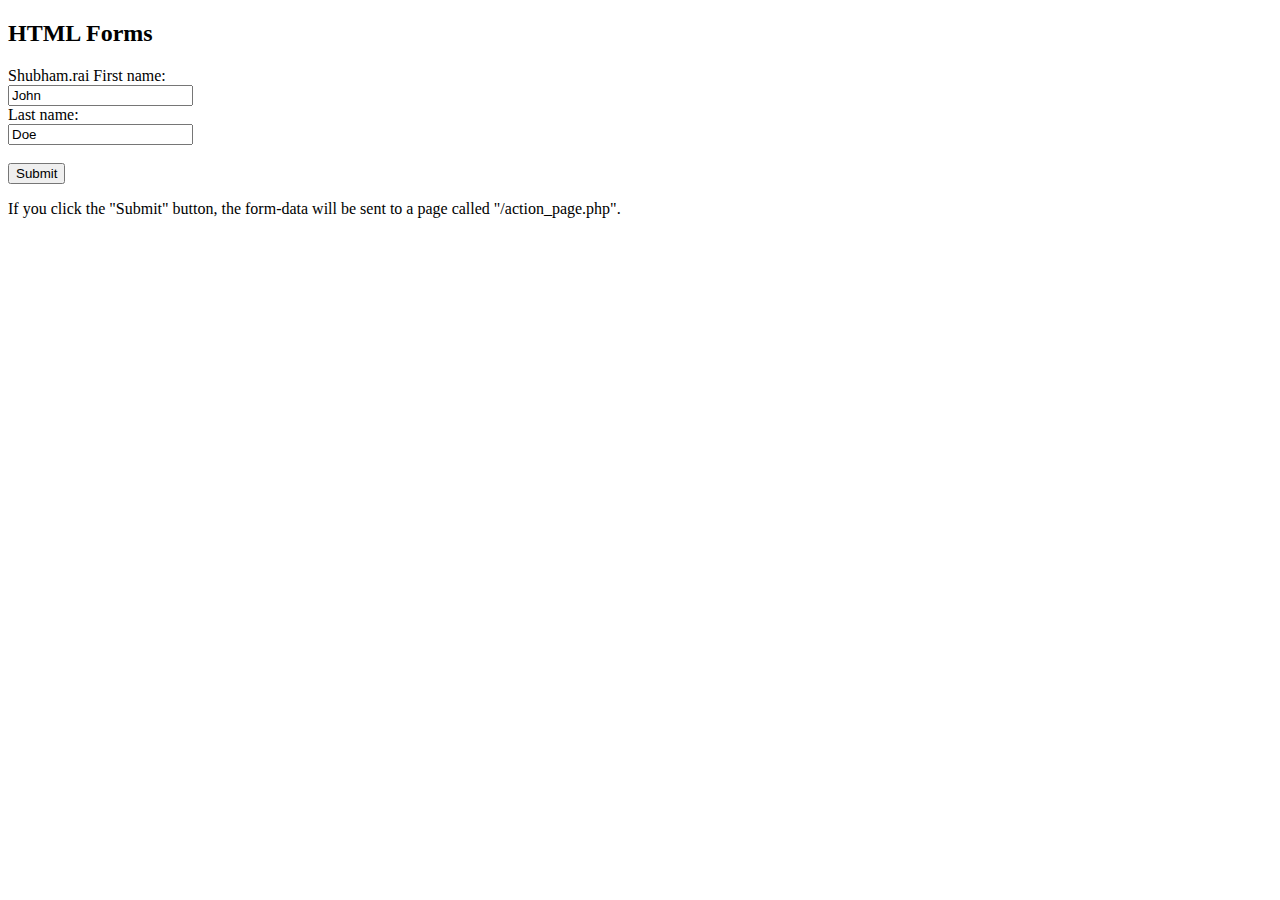
<file: index.html>
<!DOCTYPE html>
<html>
<body>

<h2>HTML Forms</h2>

<form action="/action_page.php">
  Shubham.rai
  <label for="fname">First name:</label><br>
  <input type="text" id="fname" name="fname" value="John"><br>
  <label for="lname">Last name:</label><br>
  <input type="text" id="lname" name="lname" value="Doe"><br><br>
  <input type="submit" value="Submit">
</form> 

<p>If you click the "Submit" button, the form-data will be sent to a page called "/action_page.php".</p>

</body>
</html>
</file>
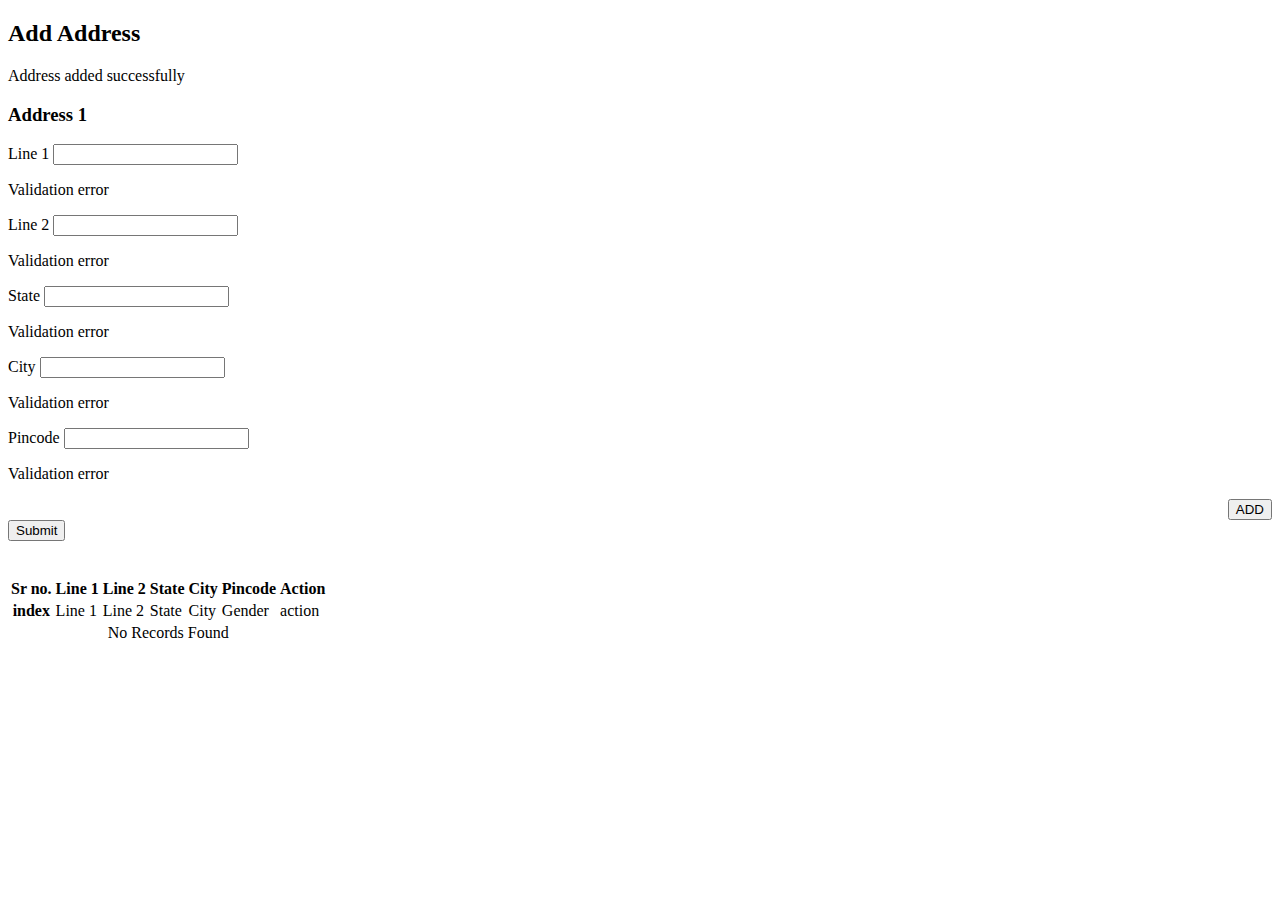
<file: UserManagement-main/target/classes/templates/address.html>
<!DOCTYPE html>
<!--  main-fragment (title, otherStaticResources, header, nav, mainContent, footer)  -->
<html xmlns:th="http://www.thymeleaf.org"
	th:replace="~{layouts/main-layout :: main-fragment(  
                                                ~{::title},
                                                ~{:: #address-static-resources},
                                                ~{:: #address-main-content}  
                                               )}">

<head>
<title>Add address</title>
<th:block id="address-static-resources">
</th:block>
</head>
<body>

	<div id="address-main-content" class="container">
		<form id="addressForm" th:action="@{/users/address/}" 
			method="post">
			<div class="container">
				<div class="card">
					<div class="card-header">
						<h2>Add Address</h2>
						<div th:if="${success}">
							<div class="alert alert-info">Address added successfully</div>
						</div>

					</div>
					<div class="card-body">
					<div id="mainAddressDiv">
					<div id="address1">
					<div>
					<h3 id="header1">Address 1</h3>
					
					</div>
						<div class="row">
							<div class="col-md-6 ">
								<div class="mb-3">
									<label class="form-label">Line 1</label> <input type="text"
										class="form-control" id="line11" name="line11"
										>
									<p class="error-message"
										th:text="${error}">Validation error</p>
								</div>
							</div>
							<div class="col-md-6 ">
								<div class="mb-3">
									<label class="form-label">Line 2</label> <input type="text"
										class="form-control" id="line21" name="line21"
										>
									<p class="error-message"
										th:text="${error}">Validation error</p>
								</div>

							</div>
						</div>
						<div class="row">
							<div class="col-md-4 ">
								<div class="mb-3">
									<label class="form-label">State</label> <input type="text"
										class="form-control" id="state1" name="state1"
										>
									<p class="error-message"
										th:text="${error}">Validation error</p>
								</div>
							</div>
							<div class="col-md-4 ">
								<div class="mb-3">
									<label class="form-label">City</label> <input type="text"
										class="form-control" id="city1" name="city1" >
									<p class="error-message"
									    th:text="${error}">Validation
										error</p>
								</div>
							</div>
							<div class="col-md-4 ">
								<div class="mb-3">
									<label class="form-label">Pincode</label> <input type="text"
										class="form-control" id="pincode1" name="pincode1"
										>
									<p class="error-message"
										th:text="${error}">Validation error</p>
								</div>
							</div>
						</div>
						<div id="addButtonDiv1" style="display: flex;justify-content: flex-end;">
							<button type="button" id="addButton1" class="btn btn-success" onclick="addAddress(1)">ADD</button>
						</div>
					</div>
					</div>
					</div>
					<div class="card-footer">
						<div class="text-center">
							<button type="submit" onclick="saveAddress()" class="btn btn-primary">Submit</button>
						</div>
					</div>
				</div>
			</div>
			<input type="hidden" id="count" name="count" value="1">
		</form>

<br>
<br>
		<table class="table">
			<thead class="thead-dark">
				<tr>
					<th scope="col">Sr no.</th>
					<th scope="col">Line 1</th>
					<th scope="col">Line 2</th>
					<th scope="col">State</th>
					<th scope="col">City</th>
					<th scope="col">Pincode</th>
					<th scope="col">Action</th>
				</tr>
			</thead>
			<tbody>

				<tr th:each="address, state : ${addressList}">
					<th scope="row" th:utext="${state.count}">index</th>
					<td th:utext="${address.line1}">Line 1</td>
					<td th:utext="${address.line2}">Line 2</td>
					<td th:utext="${address.state}">State</td>
					<td th:utext="${address.city}">City</td>
					<td th:utext="${address.pincode}">Gender</td>
					<td th:utext="${address.action}">action</td>
				</tr>
				<tr th:if="${addressList.size()==0}">
				<td colspan="7" style="text-align: center">No Records Found</td>
				</tr>
			</tbody>
		</table>
		
		<form th:action="@{/users/address/updateAddress}" id="editForm" method="post">
		<input type="hidden" id="editAddressId" name="editAddressId">
		</form>
		<form th:action="@{/users/address/deleteAddress}" id="deleteForm" method="post">
		<input type="hidden" id="deleteAddressId" name="deleteAddressId">
		</form>
		
		
		<script th:inline="javascript">
		$( document ).ready(function() {
		    alert([[${msg}]])
		});
		
		function deleteAddress(id){
			if (confirm("Are you sure you want to delete!") == true) {
				$("#deleteAddressId").val(id);
				$("#deleteForm").submit();
			}
		}
		
		function editAddress(id){
			$("#editAddressId").val(id);
			$("#editForm").submit();
		}
		
		
		function addAddress(count){
			var index=count+1;
			
			$("#addButton"+count).remove();
			if(count>1){
				$("#removeButton"+count).remove();
			}
			
			$("#mainAddressDiv").append('<div id="address'+index+'"> '+
			'<div> '+
			'<h3 id="header'+index+'">Address '+index+'</h3> '+
			'</div> '+
				'<div class="row"> '+
				'	<div class="col-md-6 "> '+
					'	<div class="mb-3"> '+
							'<label class="form-label">Line 1</label> <input type="text" '+
							'	class="form-control" id="line1'+index+'" name="line1'+index+'" '+
							'	> '+
						'</div> '+
					'</div> '+
					'<div class="col-md-6 "> '+
						'<div class="mb-3"> '+
							'<label class="form-label">Line 2</label> <input type="text" '+
							'	class="form-control" id="line2'+index+'" name="line2'+index+'" '+
						'		> '+
						'</div> '+
					'</div> '+
				'</div> '+
				'<div class="row"> '+
				'	<div class="col-md-4 "> '+
						'<div class="mb-3"> '+
							'<label class="form-label">State</label> <input type="text" '+
								' class="form-control" id="state'+index+'" name="state'+index+'" '+
								'> '+
						'</div> '+
					'</div> '+
					'<div class="col-md-4 "> '+
						'<div class="mb-3"> '+
							'<label class="form-label">City</label> <input type="text" '+
							'	class="form-control" id="city'+index+'" name="city'+index+'" > '+
						'</div> '+
					'</div> '+
					'<div class="col-md-4 "> '+
						'<div class="mb-3"> '+
							'<label class="form-label">Pincode</label> <input type="text" '+
							'	class="form-control" id="pincode'+index+'" name="pincode'+index+'" '+
							'	> '+
						'</div> '+
					'</div> '+
				'</div> '+
			'	<div id="addButtonDiv'+index+'" style="display: flex;justify-content: flex-end;"> '+
				'	<button type="button" id="addButton'+index+'" class="btn btn-success" onclick="addAddress('+index+')">ADD</button> '+
				'	<button type="button" id="removeButton'+index+'" class="btn btn-danger" onclick="removeAddress('+index+')">remove</button> '+
				'</div>'+
			'</div> ');
			
			$("#count").val(index);
			
		}
		
		 
		function removeAddress(count){
			var pre=count-1;
			$("#addButtonDiv"+pre).append(
			'	<button type="button" id="addButton'+pre+'" class="btn btn-success" onclick="addAddress('+pre+')">ADD</button> ');
			if(pre>1){
			$("#addButtonDiv"+pre).append('	<button type="button" id="removeButton'+pre+'" class="btn btn-danger" onclick="removeAddress('+pre+')">remove</button> ');
			}
			$("#address"+count).remove();
			$("#count").val(pre);
		}
		
		
		function saveAddress(){
			var data = $("#addressForm").serialize();
			var count=$("#count").val();
			for(var i=1;i<=count;i++){
				if($("#line1"+i).val()==""){
					alert("please Enter Line 1");
					$("#line1"+i).focus();
					return false;
				}
				if($("#line2"+i).val()==""){
					alert("please Enter Line 2");
					$("#line2"+i).focus();
					return false;
				}
				if($("#state"+i).val()==""){
					alert("please Enter State ");
					$("#state"+i).focus();
					return false;
				}
				if($("#city"+i).val()==""){
					alert("please Enter City ");
					$("#city"+i).focus();
					return false;
				}
				if($("#pincode"+i).val()==""){
					alert("please Enter Pincode");
					$("#pincode"+i).focus();
					return false;
				}
			}
			
			
		}
		
		
		</script>
	</div>
	
	
</body>
</html>
</file>
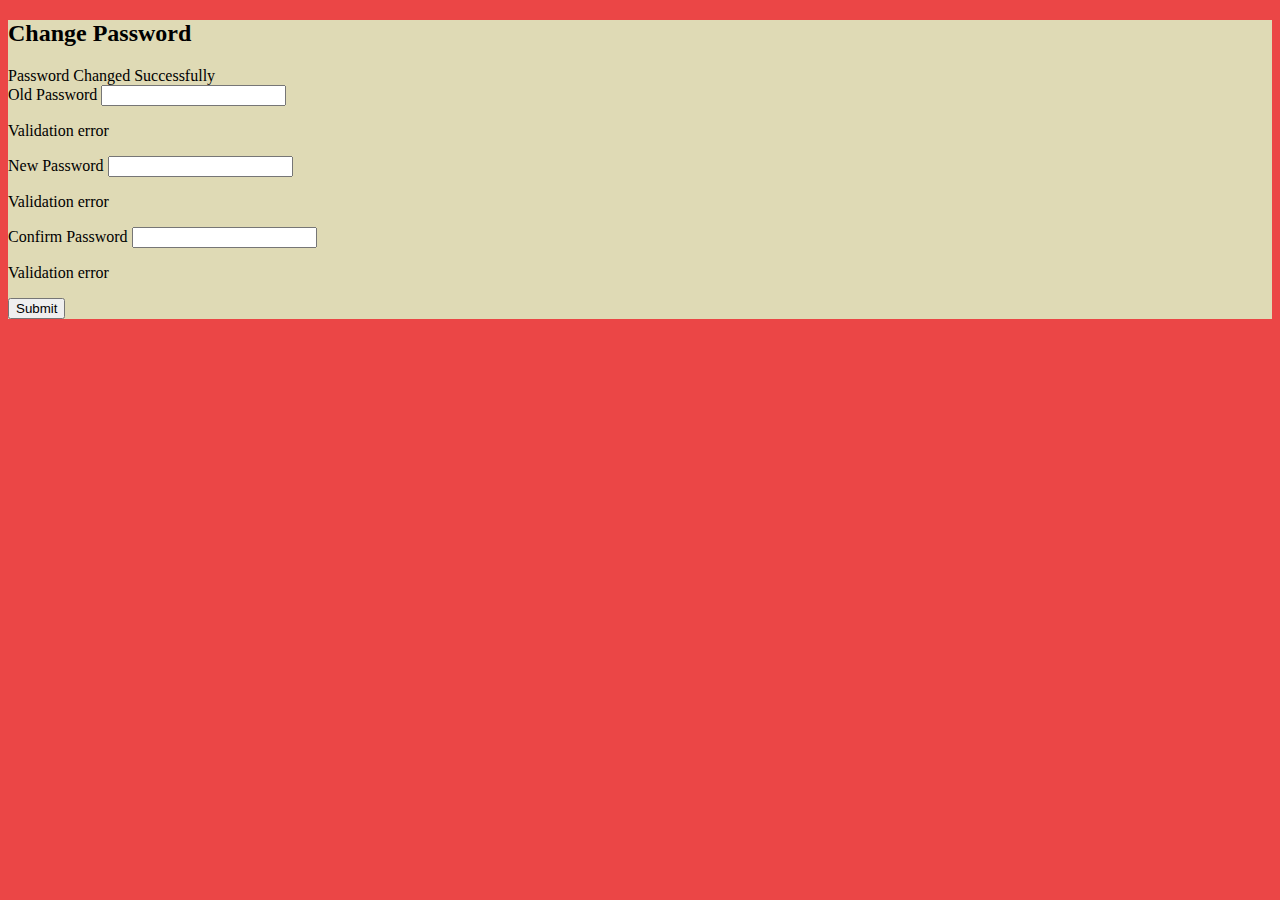
<file: UserManagement-main/target/classes/templates/changePassword.html>
<!DOCTYPE html>
<!--  main-fragment (title, otherStaticResources, header, nav, mainContent, footer)  -->
<html xmlns:th="http://www.thymeleaf.org"
	th:replace="~{layouts/main-layout :: main-fragment(  
                                                ~{::title},
                                                ~{:: #static-resources},
                                                ~{:: #main-content}  
                                               )}">

<head>
<title>Change Password</title>
<th:block id="static-resources">
</th:block>
</head>
<body style="background-color: #eb4646">

	<div id="main-content" class="container" style="background-color: #e1a828">
		<form th:action="@{/users/changePassword}"  method="post">
			<div class="container">
				<div class="row">
					<div class="col-md-6 offset-md-3">
						<div class="card" style="background-color: #dfdab5">
							<div class="card-header">
								<h2>Change Password</h2>
								<div th:if="${success}">
									<div class="alert alert-info">Password Changed Successfully</div>
								</div>

							</div>
							<div class="card-body">
							<div class="mb-3">
								<label class="form-label">Old Password</label> <input
									type="password" class="form-control" id="oldPassword" 
									name="oldPassword" >
								<p class="error-message"  th:text="${oldpasserror}">Validation
								error</p>
							</div>
							
								<div class="mb-3">
								<label class="form-label">New Password</label> <input
									type="password" class="form-control" id="newPassword"
									name="newPassword" >
								<p class="error-message"
									th:text="${newpasserror}">Validation error</p>
							</div>
							<div class="mb-3">
								<label class="form-label">Confirm Password</label> <input
									type="password" class="form-control" id="confirmPassword"
									name="confirmPassword" >
								<p class="error-message"
									th:text="${cnfpasserror}">Validation error</p>
							</div>
									</div>
							<div class="card-footer">
								<div class="text-center">
									<button type="submit"  class="btn btn-primary">Submit</button>
								</div>
							</div>
						</div>
					</div>
				</div>


			</div>

		</form>
	</div>


</body>
</html>
</file>
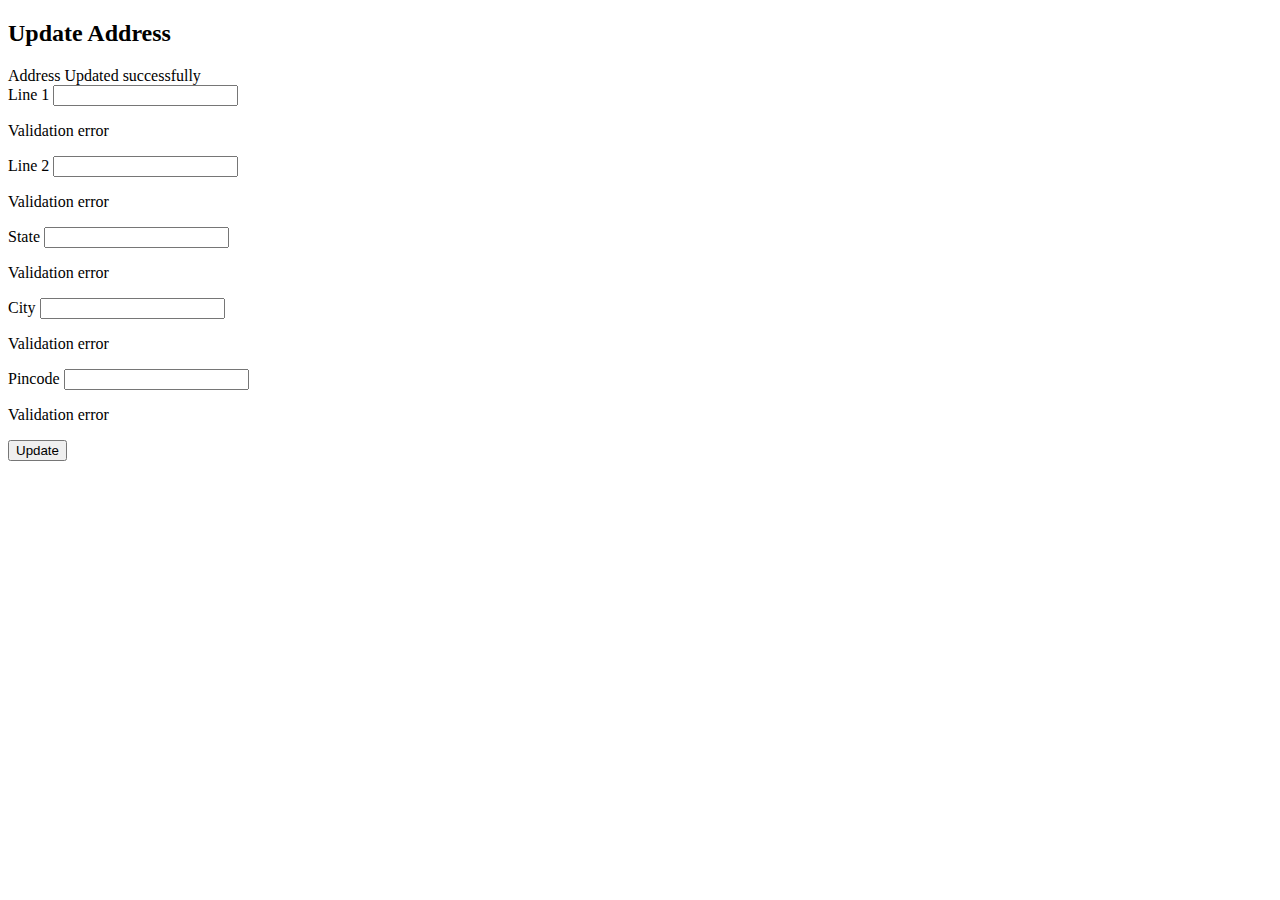
<file: UserManagement-main/target/classes/templates/editAddress.html>
<!DOCTYPE html>
<!--  main-fragment (title, otherStaticResources, header, nav, mainContent, footer)  -->
<html xmlns:th="http://www.thymeleaf.org"
	th:replace="~{layouts/main-layout :: main-fragment(  
                                                ~{::title},
                                                ~{:: #address-static-resources},
                                                ~{:: #address-main-content}  
                                               )}">

<head>
<title>Update address</title>
<th:block id="address-static-resources">
</th:block>
</head>
<body>

	<div id="address-main-content" class="container">
		<form th:action="@{/users/address/updateAddressAction}" th:object="${address}"
			method="post">
			<div class="container">
				<div class="card">
					<div class="card-header">
						<h2>Update Address</h2>
						<div th:if="${success}">
							<div class="alert alert-info">Address Updated successfully</div>
						</div>

					</div>
					<div class="card-body">


						<div class="row">
							<div class="col-md-6 ">
								<div class="mb-3">
									<label class="form-label">Line 1</label> <input type="text"
										class="form-control" id="line1" name="line1"
										th:field="*{line1}">
										<input type="hidden"
										class="form-control" id="id" name="id"
										th:field="*{id}">
									<p class="error-message"
										th:each="error : ${#fields.errors('line1')}"
										th:text="${error}">Validation error</p>
								</div>
							</div>
							<div class="col-md-6 ">
								<div class="mb-3">
									<label class="form-label">Line 2</label> <input type="text"
										class="form-control" id="line2" name="line2"
										th:field="*{line2}">
									<p class="error-message"
										th:each="error : ${#fields.errors('line2')}"
										th:text="${error}">Validation error</p>
								</div>

							</div>
						</div>
						<div class="row">
							<div class="col-md-4 ">
								<div class="mb-3">
									<label class="form-label">State</label> <input type="text"
										class="form-control" id="state" name="state"
										th:field="*{state}">
									<p class="error-message"
										th:each="error : ${#fields.errors('state')}"
										th:text="${error}">Validation error</p>
								</div>
							</div>
							<div class="col-md-4 ">
								<div class="mb-3">
									<label class="form-label">City</label> <input type="text"
										class="form-control" id="city" name="city" th:field="*{city}">
									<p class="error-message"
										th:each="error : ${#fields.errors('city')}" th:text="${error}">Validation
										error</p>
								</div>
							</div>
							<div class="col-md-4 ">
								<div class="mb-3">
									<label class="form-label">Pincode</label> <input type="text"
										class="form-control" id="pincode" name="pincode"
										th:field="*{pincode}">
									<p class="error-message"
										th:each="error : ${#fields.errors('pincode')}"
										th:text="${error}">Validation error</p>
								</div>
							</div>
						</div>

					</div>
					<div class="card-footer">
						<div class="text-center">
							<button type="submit" al class="btn btn-primary">Update</button>
						</div>
					</div>
				</div>
			</div>

		</form>
	</div>
	
	
</body>
</html>
</file>
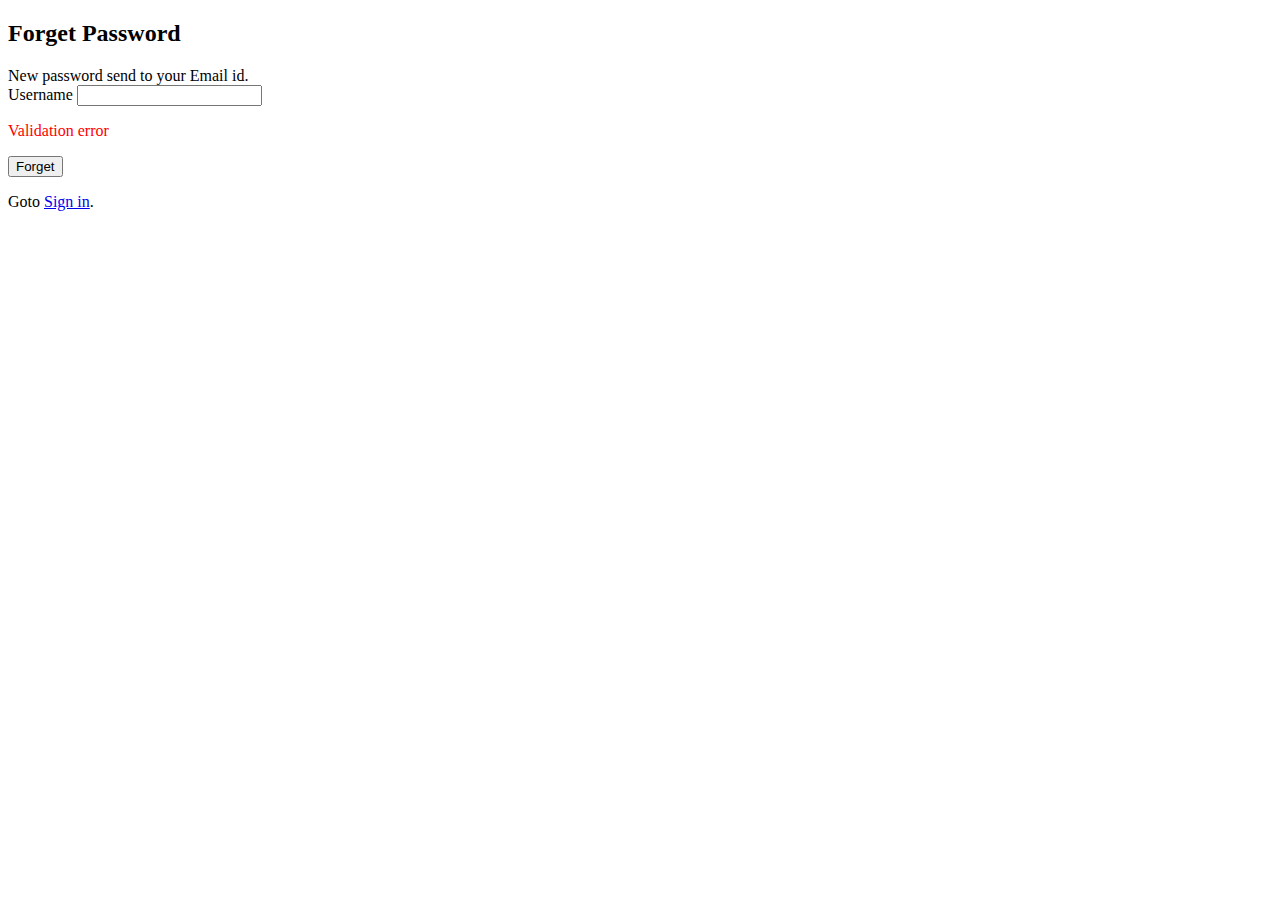
<file: UserManagement-main/target/classes/templates/forgetPassword.html>
<!DOCTYPE html>
<html xmlns:th="http://www.thymeleaf.org">
<head>
<meta name="viewport" content="width=device-width, initial-scale=1">
<link
	href="https://cdn.jsdelivr.net/npm/bootstrap@5.0.2/dist/css/bootstrap.min.css"
	rel="stylesheet"
	integrity="sha384-EVSTQN3/azprG1Anm3QDgpJLIm9Nao0Yz1ztcQTwFspd3yD65VohhpuuCOmLASjC"
	crossorigin="anonymous">
<style type="text/css">
.form-check {
	margin-left: 5px;
}

.error-message {
	color: red;
}
</style>
</head>
<body>



	<script
		src="https://cdn.jsdelivr.net/npm/bootstrap@5.0.2/dist/js/bootstrap.bundle.min.js"
		integrity="sha384-MrcW6ZMFYlzcLA8Nl+NtUVF0sA7MsXsP1UyJoMp4YLEuNSfAP+JcXn/tWtIaxVXM"
		crossorigin="anonymous"></script>

	<form th:action="@{/forgetPassword}"  method="post">
		<div class="container">
			<div class="row">
				<div class="col-md-6 offset-md-3">
					<div class="card">
						<div class="card-header">
							<h2>Forget Password</h2>
							<div th:if="${success}">
								<div class="alert alert-info">New password send to your Email id.</div>
							</div>

						</div>
						<div class="card-body">
							<div class="mb-3">
								<label class="form-label">Username</label> <input type="text"
									class="form-control" id="username" name="username"
									>
								<p class="error-message" th:if="${error}"
									th:text="${error}">Validation error</p>
							</div>
							
						</div>
						<div class="card-footer">
							<div class="text-center">
								<button type="submit"  class="btn btn-primary">Forget</button>
								<p></p>
								<p>
									Goto <a href="/signin">Sign in</a>.
								</p>
							</div>
						</div>
					</div>
				</div>
			</div>


		</div>

	</form>

</body>
</html>
</file>
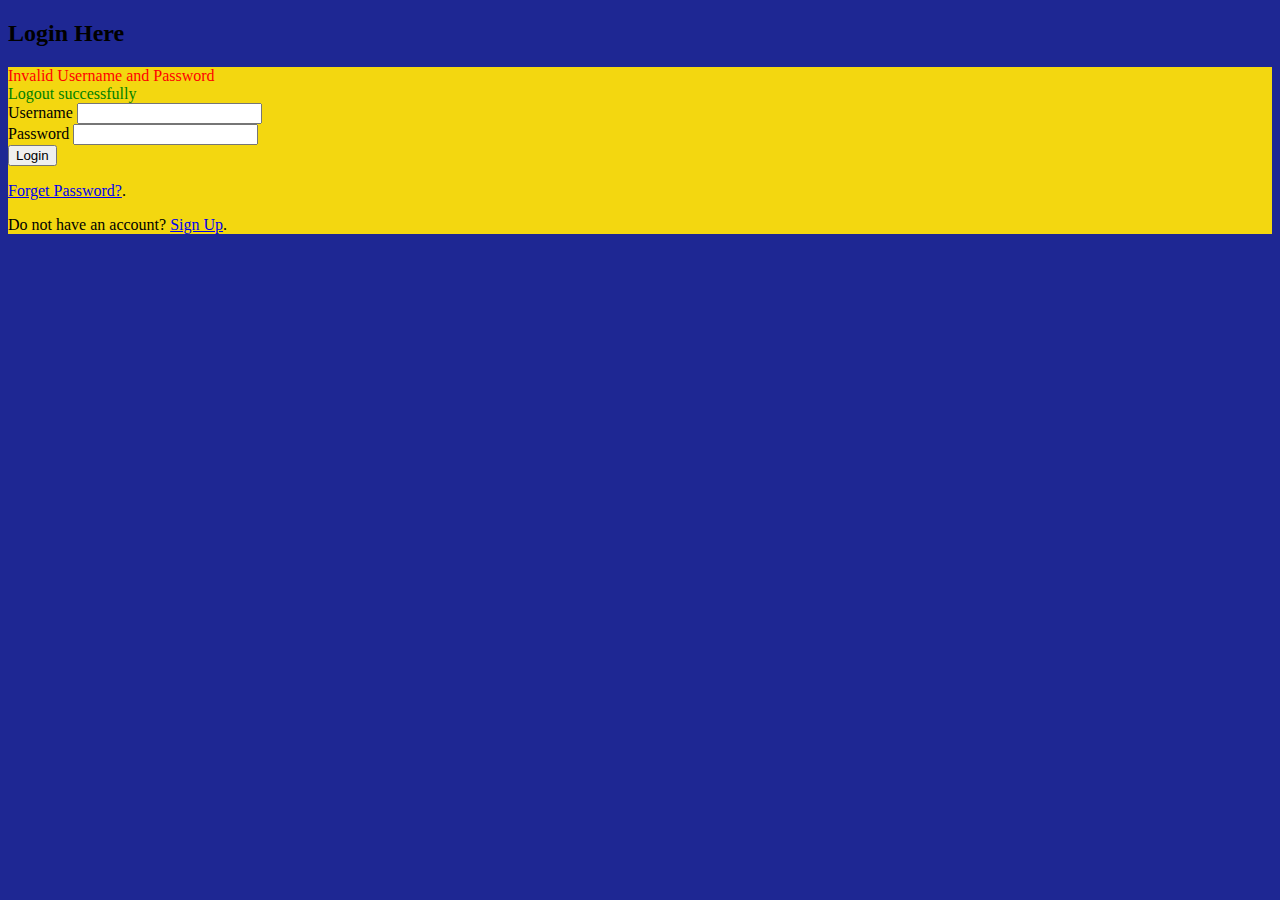
<file: UserManagement-main/target/classes/templates/login.html>
<!doctype html>
<html lang="en" xmlns:th="http://www.thymeleaf.org">
   <head>
       <style>

element.style {
    background-color: #c94646;
}
</style>
      <!-- Required meta tags -->
      <meta charset="utf-8">
      <meta name="viewport" content="width=device-width, initial-scale=1">
      <!-- Bootstrap CSS -->
      <link href="https://cdn.jsdelivr.net/npm/bootstrap@5.0.2/dist/css/bootstrap.min.css" rel="stylesheet" integrity="sha384-EVSTQN3/azprG1Anm3QDgpJLIm9Nao0Yz1ztcQTwFspd3yD65VohhpuuCOmLASjC" crossorigin="anonymous">
      <title>Login</title>
   </head>
   <body style="background-color: #1e2793">
      <!-- Optional JavaScript; choose one of the two! -->
      <!-- Option 1: Bootstrap Bundle with Popper -->
      <script src="https://cdn.jsdelivr.net/npm/bootstrap@5.0.2/dist/js/bootstrap.bundle.min.js" integrity="sha384-MrcW6ZMFYlzcLA8Nl+NtUVF0sA7MsXsP1UyJoMp4YLEuNSfAP+JcXn/tWtIaxVXM" crossorigin="anonymous"></script>
      <!-- Option 2: Separate Popper and Bootstrap JS -->
      <!--
         <script src="https://cdn.jsdelivr.net/npm/@popperjs/core@2.9.2/dist/umd/popper.min.js" integrity="sha384-IQsoLXl5PILFhosVNubq5LC7Qb9DXgDA9i+tQ8Zj3iwWAwPtgFTxbJ8NT4GN1R8p" crossorigin="anonymous"></script>
         <script src="https://cdn.jsdelivr.net/npm/bootstrap@5.0.2/dist/js/bootstrap.min.js" integrity="sha384-cVKIPhGWiC2Al4u+LWgxfKTRIcfu0JTxR+EQDz/bgldoEyl4H0zUF0QKbrJ0EcQF" crossorigin="anonymous"></script>
         -->
      <div class="container">
         <div class=row>
            <div class="col-md-6 offset-md-3">
               <div class="card">
                  <div class="card-header">
                     <h2>Login Here</h2>
                  </div>
                  <div class="card-body" style="background-color: #f3d710">
                     <form th:action="@{/dologin}" method="post">
                     <div th:if="${param.error}">
                     	<span style="color: red">Invalid Username and Password</span>
                     </div>
                     
                     <div th:if="${param.logout}">
                     	<span style="color: green">Logout successfully</span>
                     </div>
                     
                        <div class="mb-3">
                           <label for="exampleInputEmail1" class="form-label">Username</label>
                           <input type="text" class="form-control" id="username" name="username">
                        </div>
                        <div class="mb-3">
                           <label for="exampleInputPassword1" class="form-label">Password</label>
                           <input type="password" class="form-control" id="password" name="password">
                        </div>
                        <div class="card-footer">
							<div class="text-center">
								<button type="submit" al class="btn btn-primary">Login</button>
								<p></p>
								<p>	
									 <a href="/forgetPassword">Forget Password?</a>.
								</p>
								<p>
									Do not have an account? <a href="/signup">Sign Up</a>.
								</p>
							</div>
						</div>
                     </form>
                  </div>
               </div>
            </div>
         </div>
      </div>
   </body>

</html>
</file>
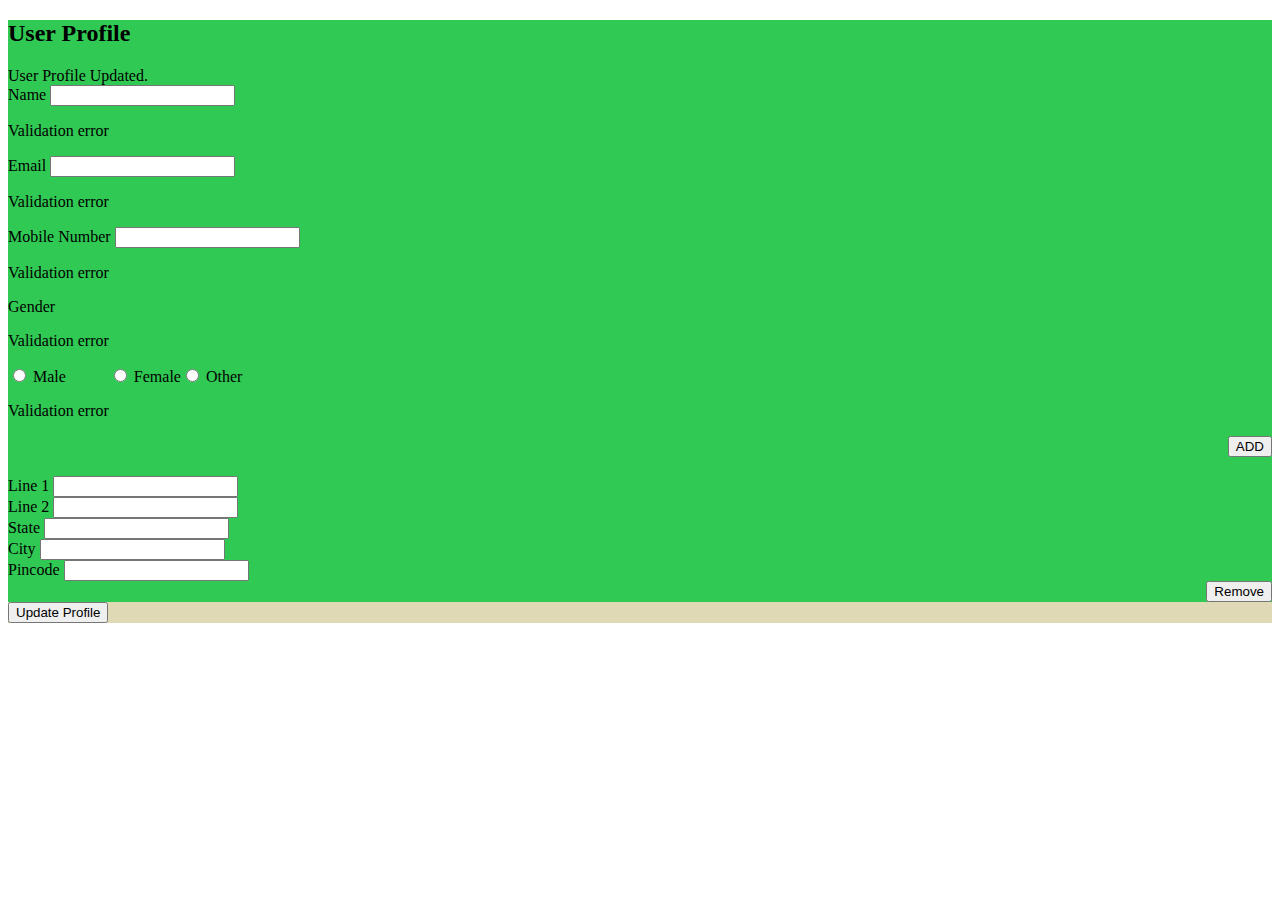
<file: UserManagement-main/target/classes/templates/profile.html>
<!DOCTYPE html>
<!--  main-fragment (title, otherStaticResources, header, nav, mainContent, footer)  -->
<html xmlns:th="http://www.thymeleaf.org"
	th:replace="~{layouts/main-layout :: main-fragment(  
                                                ~{::title},
                                                ~{:: #profile-static-resources},
                                                ~{:: #profile-main-content}  
                                               )}">

<head>
<title>User Profile</title>
<th:block id="profile-static-resources">
	<script>
	$( document ).ready(function() {
		var msg='[[${msg}]]'
		 
    $("#count").val([[${addressList.size()}]]);
		if(msg){
			alert(msg)
		}
});

	function deleteAddress(id){
		if (confirm("Are you sure you want to delete!") == true) {
			$("#deleteAddressId").val(id);
			$("#deleteForm").submit();
		}
	}


		function addAddress(){

			index=parseInt($("#count").val())+1;

// 			$("#addButton"+count).remove();
// 			if(count>1){
// 				$("#removeButton"+count).remove();
// 			}


			$("#mainAddressDiv").append('<div id="address'+index+'"> '+
			'<div> '+
			'<h3 id="header'+index+'">Address '+index+'</h3> '+
			'</div> '+
				'<div class="row"> '+
				'	<div class="col-md-6 "> '+
					'	<div class="mb-3"> '+
							'<label class="form-label">Line 1</label> <input type="text" '+
							'	class="form-control" id="line1'+index+'" name="line1'+index+'" '+
							'	> '+
							'<input type="hidden" '+
							'	class="form-control" id="id'+index+'" name="id'+index+'"  value="0" '+ 
							'	> '+
						'</div> '+
					'</div> '+
					'<div class="col-md-6 "> '+
						'<div class="mb-3"> '+
							'<label class="form-label">Line 2</label> <input type="text" '+
							'	class="form-control" id="line2'+index+'" name="line2'+index+'" '+
						'		> '+
						'</div> '+
					'</div> '+
				'</div> '+
				'<div class="row"> '+
				'	<div class="col-md-4 "> '+
						'<div class="mb-3"> '+
							'<label class="form-label">State</label> <input type="text" '+
								' class="form-control" id="state'+index+'" name="state'+index+'" '+
								'> '+
						'</div> '+
					'</div> '+
					'<div class="col-md-4 "> '+
						'<div class="mb-3"> '+
							'<label class="form-label">City</label> <input type="text" '+
							'	class="form-control" id="city'+index+'" name="city'+index+'" > '+
						'</div> '+
					'</div> '+
					'<div class="col-md-4 "> '+
						'<div class="mb-3"> '+
							'<label class="form-label">Pincode</label> <input type="text" '+
							'	class="form-control" id="pincode'+index+'" name="pincode'+index+'" '+
							'	> '+
						'</div> '+
					'</div> '+

				'</div> '+
			'</div> ');

			$("#count").val(index);

		}
	</script>
</th:block>

</head>
<body >
	<div id="profile-main-content" class="container" style="background-color: #dfdab5">
		<form th:action="@{/users/profile}" th:object="${user}" method="post">
			<div class="container">
				<div class="row">
					<div class="col-md-6 offset-md-3">
						<div class="card" style="background-color: #30c953">
							<div class="card-header">
								<h2>User Profile</h2>
								<div th:if="${success}">
									<div class="alert alert-info">User Profile Updated.</div>
								</div>

							</div>
							<div class="card-body">
								<div class="mb-3">
									<label class="form-label">Name</label> <input type="text" pattern="[a-zA-Z]*" title="Please enter on alphabets only"
										class="form-control" id="name" name="name" th:field="*{name}">
										<input type="hidden"
										class="form-control" id="username" name="username" th:field="*{username}">
									<p class="error-message"
										th:each="error : ${#fields.errors('name')}" th:text="${error}">Validation
										error</p>
								</div>
								<div class="mb-3">
									<label class="form-label">Email</label> <input type="email"
										class="form-control" id="email" name="email"
										th:field="*{email}" >
									<p class="error-message"
										th:each="error : ${#fields.errors('email')}"
										th:text="${error}">Validation error</p>
								</div>
								<div class="mb-3">
									<label class="form-label">Mobile Number</label> <input pattern="[0-9]{10}" title="Please enter 10 digit mobile no"
										type="text" class="form-control" id="mobileNo" name="mobileNo"
										maxlength="10" th:field="*{mobileNo}">
									<p class="error-message"
										th:each="error : ${#fields.errors('mobileNo')}"
										th:text="${error}">Validation error</p>
								</div>
<!--								<div class="mb-3">-->
<!--									<label class="form-label">Date Of Birth</label> <input-->
<!--										type="date" class="form-control" id="dob" name="dob"-->
<!--										th:field="*{dob}">-->
<!--									<p class="error-message"-->
<!--										th:each="error : ${#fields.errors('dob')}" th:text="${error}">Validation-->
<!--										error</p>-->
<!--								</div>-->
								<div class="mb-3">
									<label class="form-label">Gender</label>
									<p class="error-message"
										th:each="error : ${#fields.errors('gender')}"
										th:text="${error}">Validation error</p>
									<div style="display: flex;">
										<div class="form-check">
											<input class="form-check-input" type="radio" name="gender" th:field="*{gender}"
												id="male" value="male"> <label
												class="form-check-label" for="male" >
												Male </label>
											<p class="error-message"
												th:each="error : ${#fields.errors('name')}"
												th:text="${error}">Validation error</p>
										</div>
										<div class="form-check">
											<input class="form-check-input" type="radio" name="gender" th:field="*{gender}"
												id="female" value="female"> <label
												class="form-check-label" for="female" >
												Female </label>
										</div>
										<div class="form-check">
											<input class="form-check-input" type="radio" name="gender" th:field="*{gender}"
												id="other" value="other"> <label
												class="form-check-label" for="other" >
												Other </label>
										</div>


									</div>
									<div id="addButtonDiv1" style="display: flex;justify-content: flex-end;">
										<button type="button" id="addButton1" onclick="addAddress()" class="btn btn-success">ADD</button>
									</div>

									<div id="add" >
										<div >
											<div id="mainAddressDiv">
												<input type="hidden" class="form-control" id="count" name="count"  >

												<th:block th:each="add, iter: ${addressList}">

												<div id="address" th:value="${iter.index+1}" >
													<div>
														<h3 id="header1" th:text="${ 'Address '+ (iter.index+1)} ">  </h3>

													</div>
													<div class="row">
														<div class="col-md-6 ">
															<div class="mb-3">
																<input type="hidden" class="form-control" th:id="${ 'id'+ (iter.index+1)} " th:value="${add.id}" th:name="${ 'id'+ (iter.index+1)}" >

																<label class="form-label">Line 1</label>
																<input type="text" class="form-control" th:id="${ 'line1'+ (iter.index+1)} " th:value="${add.line1}" th:name="${ 'line1'+ (iter.index+1)}" required>
																<!--														<p class="error-message"-->
																<!--														   th:text="${error}">Validation error</p>-->
															</div>
														</div>
														<div class="col-md-6 ">
															<div class="mb-3">
																<label class="form-label">Line 2</label> <input type="text" class="form-control"  th:id="${ 'line2'+ (iter.index+1)} " th:value="${add.line2}" th:name="${ 'line2'+ (iter.index+1)}"  required>
																<!--														<p class="error-message"-->
																<!--														   th:text="${error}">Validation error</p>-->
															</div>

														</div>
													</div>
													<div class="row">
														<div class="col-md-4 ">
															<div class="mb-3">
																<label class="form-label">State</label> <input pattern="[a-zA-Z]*" title="Please enter on alphabets only"  type="text" class="form-control"  th:id="${ 'state'+ (iter.index+1)} " th:value="${add.state}" th:name="${ 'state'+ (iter.index+1)}" required>
																<!--														<p class="error-message"-->
																<!--														   th:text="${error}">Validation error</p>-->
															</div>
														</div>
														<div class="col-md-4 ">
															<div class="mb-3">
																<label class="form-label">City</label> <input pattern="[a-zA-Z]*" title="Please enter on alphabets only"  type="text" class="form-control"  th:id="${ 'city'+ (iter.index+1)} " th:value="${add.city}" th:name="${ 'city'+ (iter.index+1)}" required>
																<!--														<p class="error-message"-->
																<!--														   th:text="${error}">Validation-->
																<!--															error</p>-->
															</div>
														</div>
														<div class="col-md-4 ">
															<div class="mb-3">
																<label class="form-label">Pincode</label> <input pattern="[0-9]*" title="Please enter on Numeric only" type="text" class="form-control"  th:id="${ 'pincode'+ (iter.index+1)} " th:value="${add.pincode}" th:name="${ 'pincode'+ (iter.index+1)}"  required>
																<!--														<p class="error-message"-->
																<!--														   th:text="${error}">Validation error</p>-->
															</div>
														</div>
														<div id="addButtonDiv2" style="display: flex;justify-content: flex-end;">
															<button type="button" id="addButton2" th:onclick="deleteAddress([[${add.id}]])" class="btn btn-success">Remove</button>
														</div>
													</div>
												</div>
												</th:block>
											</div>
										</div>
									</div>

									<div class="more-feilds"></div>
								</div>
								</div>

							</div>

							<div class="card-footer">
								<div class="text-center">
									<button type="submit" al class="btn btn-primary">Update Profile</button>
								</div>
							</div>
						</div>
					</div>
				</div>


		</form>
		<form th:action="@{/users/deleteAddress}" id="deleteForm" method="post">
		<input type="hidden" id="deleteAddressId" name="deleteAddressId">
		</form>
	</div>





</body>
</html>
</file>
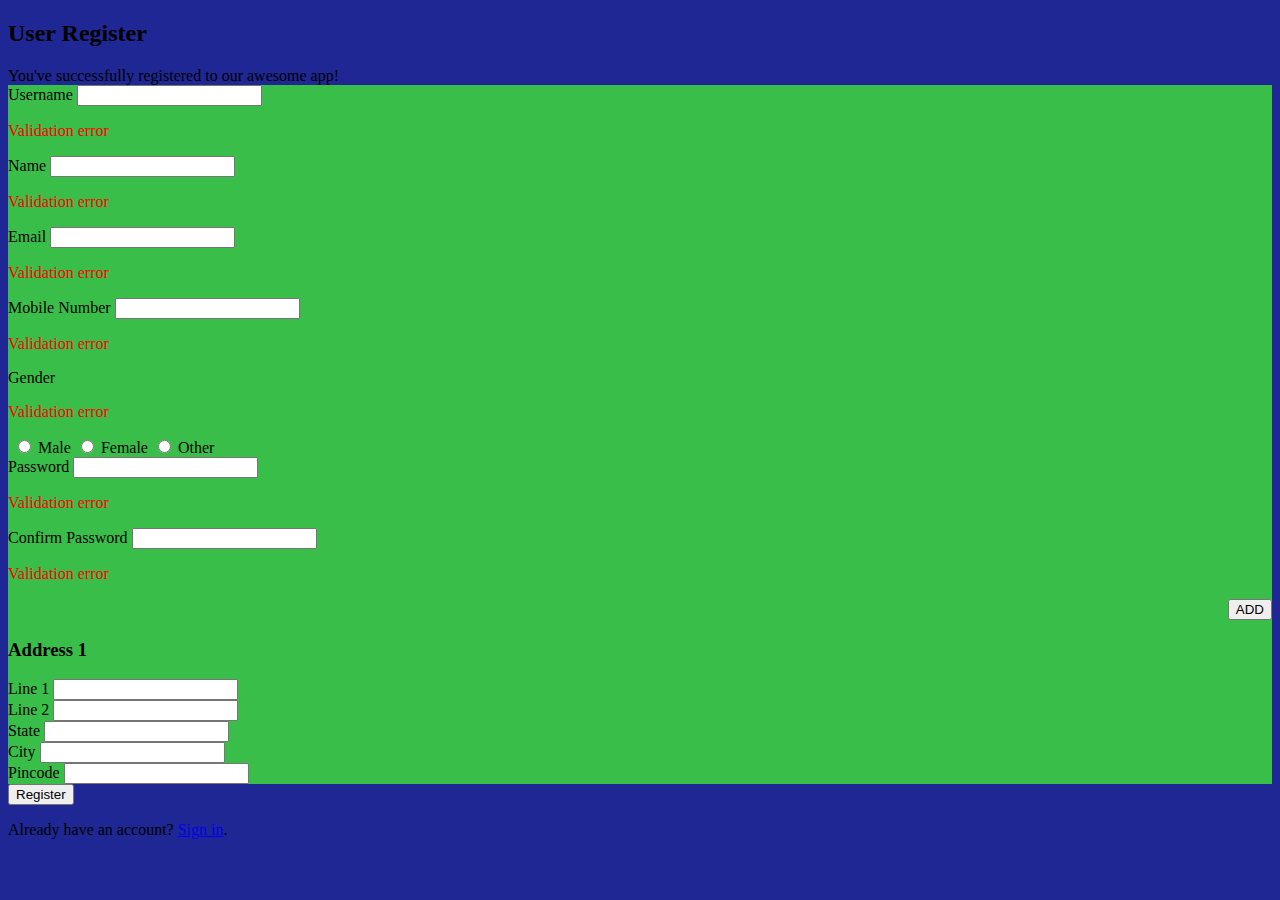
<file: UserManagement-main/target/classes/templates/register.html>
<!DOCTYPE html>
<html xmlns:th="http://www.thymeleaf.org">
<head>
	<script src="https://ajax.googleapis.com/ajax/libs/jquery/3.6.0/jquery.min.js"></script>

	<script>
		// function saveAddress1(){
		// 	var data1 = $("#form").serialize();
		// 	var count1=$("#count").val();
		// 	for(var i=1;i<=count1;i++){
		// 		if($("#line11"+i).val()==""){
		// 			alert("please Enter Line 1");
		// 			$("#line11"+i).focus();
		// 			return false;
		// 		}
		// 		if($("#line22"+i).val()==""){
		// 			alert("please Enter Line 2");
		// 			$("#line22"+i).focus();
		// 			return false;
		// 		}
		// 		if($("#state11"+i).val()==""){
		// 			alert("please Enter State ");
		// 			$("#state11"+i).focus();
		// 			return false;
		// 		}
		// 		if($("#city11"+i).val()==""){
		// 			alert("please Enter City ");
		// 			$("#city11"+i).focus();
		// 			return false;
		// 		}
		// 		if($("#pincode"+i).val()==""){
		// 			alert("please Enter Pincode");
		// 			$("#pincode11"+i).focus();
		// 			return false;
		// 		}
		// 	}
		//
		//
		// }


		var index=1;
			
		function addAddress(count){
			index=index+1;
			
// 			$("#addButton"+count).remove();
// 			if(count>1){
// 				$("#removeButton"+count).remove();
// 			}
			
			$("#mainAddressDiv").append('<div id="address'+index+'"> '+
			'<div> '+
			'<h3 id="header'+index+'">Address '+index+'</h3> '+
			'</div> '+
				'<div class="row"> '+
				'	<div class="col-md-6 "> '+
					'	<div class="mb-3"> '+
							'<label class="form-label">Line 1</label> <input type="text" '+
							'	class="form-control" id="line1'+index+'" name="line1'+index+'" '+
							'	> '+
						'</div> '+
					'</div> '+
					'<div class="col-md-6 "> '+
						'<div class="mb-3"> '+
							'<label class="form-label">Line 2</label> <input type="text" '+
							'	class="form-control" id="line2'+index+'" name="line2'+index+'" '+
						'		> '+
						'</div> '+
					'</div> '+
				'</div> '+
				'<div class="row"> '+
				'	<div class="col-md-4 "> '+
						'<div class="mb-3"> '+
							'<label class="form-label">State</label> <input type="text" '+
								' class="form-control" id="state'+index+'" name="state'+index+'" '+
								'> '+
						'</div> '+
					'</div> '+
					'<div class="col-md-4 "> '+
						'<div class="mb-3"> '+
							'<label class="form-label">City</label> <input type="text" '+
							'	class="form-control" id="city'+index+'" name="city'+index+'" > '+
						'</div> '+
					'</div> '+
					'<div class="col-md-4 "> '+
						'<div class="mb-3"> '+
							'<label class="form-label">Pincode</label> <input type="text" '+
							'	class="form-control" id="pincode'+index+'" name="pincode'+index+'" '+
							'	> '+
						'</div> '+
					'</div> '+
				'</div> '+
			'</div> ');
			
			$("#count").val(index);
			
		}
	</script>
<meta name="viewport" content="width=device-width, initial-scale=1">
<link
	href="https://cdn.jsdelivr.net/npm/bootstrap@5.0.2/dist/css/bootstrap.min.css"
	rel="stylesheet"
	integrity="sha384-EVSTQN3/azprG1Anm3QDgpJLIm9Nao0Yz1ztcQTwFspd3yD65VohhpuuCOmLASjC"
	crossorigin="anonymous">
<style type="text/css">
.form-check {
	margin-left: 5px;
}

.error-message {
	color: red;
}
</style>
</head>
<body style="background-color: #1e2793">



	<script
		src="https://cdn.jsdelivr.net/npm/bootstrap@5.0.2/dist/js/bootstrap.bundle.min.js"
		integrity="sha384-MrcW6ZMFYlzcLA8Nl+NtUVF0sA7MsXsP1UyJoMp4YLEuNSfAP+JcXn/tWtIaxVXM"
		crossorigin="anonymous"></script>

	<form th:action="@{/registration}" th:object="${user}" id="form" method="post">
		<div class="container">
			<div class="row">
				<div class="col-md-6 offset-md-3">
					<div class="card">
						<div class="card-header">
							<h2>User Register</h2>
							<div th:if="${success}">
								<div class="alert alert-info">You've successfully
									registered to our awesome app!</div>
							</div>

						</div>
						<div class="card-body" style="background-color: #39bf49">
						<input type="hidden" id="count" name="count" value="1">
							<div class="mb-3">
								<label class="form-label" >Username</label> <input type="email"
									class="form-control" id="username" name="username"
									th:field="*{username}">
								<p class="error-message"
									th:each="error : ${#fields.errors('username')}"
									th:text="${error}">Validation error</p>
							</div>
							<div class="mb-3">
								<label class="form-label">Name</label> <input pattern="[a-zA-Z]*" title="Please enter on alphabets only"  type="text"
									class="form-control" id="name" name="name" th:field="*{name}">
								<p class="error-message"
									th:each="error : ${#fields.errors('name')}" th:text="${error}">Validation
									error</p>
							</div>
							<div class="mb-3">
								<label class="form-label">Email</label> <input type="email"
									class="form-control" id="email" name="email"
									th:field="*{email}">
								<p class="error-message"
									th:each="error : ${#fields.errors('email')}" th:text="${error}">Validation
									error</p>
							</div>
							<div class="mb-3">
								<label class="form-label">Mobile Number</label> <input pattern="[0-9]{10}" title="Please enter 10 digit mobile no"
									type="text" class="form-control" id="mobileNo" name="mobileNo"
									maxlength="10" th:field="*{mobileNo}">

								<p class="error-message"
									th:each="error : ${#fields.errors('mobileNo')}"
									th:text="${error}">Validation error</p>
							</div>
<!--							<div class="mb-3">-->
<!--								<label class="form-label">Date Of Birth</label> <input-->
<!--									type="date" class="form-control" id="dob" name="dob"-->
<!--									th:field="*{dob}">-->
<!--								<p class="error-message"-->
<!--									th:each="error : ${#fields.errors('dob')}"-->
<!--								   th:text="${error}">Validation error</p>-->
<!--							</div>-->
							<div class="mb-3">
								<label class="form-label">Gender</label>
								<p class="error-message"
									th:each="error : ${#fields.errors('gender')}"
									th:text="${error}">Validation error</p>
								<div style="display: flex;">
									<div class="form-check">
										<input class="form-check-input" type="radio" name="gender" th:field="*{gender}"
											id="male" value="male"> <label
											class="form-check-label" for="male" >
											Male </label>
<!--										<p class="error-message"-->
<!--											th:each="error : ${#fields.errors('name')}"-->
<!--											th:text="${error}">Validation error</p>-->
									</div>
									<div class="form-check">
										<input class="form-check-input" type="radio" name="gender" th:field="*{gender}"
											id="female" value="female"> <label
											class="form-check-label" for="female" >
											Female </label>
									</div>
									<div class="form-check">
										<input class="form-check-input" type="radio" name="gender" th:field="*{gender}"
											id="other" value="other"> <label
											class="form-check-label" for="other" >
											Other </label>
									</div>
								</div>
							</div>
							<div class="mb-3">
								<label class="form-label">Password</label> <input
									type="password" class="form-control" id="password"
									name="password" th:field="*{password}">
								<p class="error-message"
									th:each="error : ${#fields.errors('password')}"
									th:text="${error}">Validation error</p>
							</div>
							<div class="mb-3">
								<label class="form-label">Confirm Password</label> <input
									type="password" class="form-control" id="confirmPassword"
									name="confirmPassword" th:field="*{confirmPassword}">
								<p class="error-message"
									th:each="error : ${#fields.errors('confirmPassword')}"
									th:text="${error}">Validation error</p>
							</div>
							<div id="addButtonDiv1" style="display: flex;justify-content: flex-end;">
								<button type="button" id="addButton1" onclick="addAddress()" class="btn btn-success">ADD</button>
							</div>

							<div id="add" >
								<div class="card-body">
									<div id="mainAddressDiv"  >
										<div id="address1"  >
											<div>
												<h3 id="header1">Address 1</h3>

											</div>
											<div class="row">
												<div class="col-md-6 ">
													<div class="mb-3">
														<label class="form-label">Line 1</label>
														<input type="text" class="form-control" id="line11" name="line11" required>
<!--														<p class="error-message"-->
<!--														   th:text="${error}">Validation error</p>-->
													</div>
												</div>
												<div class="col-md-6 ">
													<div class="mb-3">
														<label class="form-label">Line 2</label> <input type="text" class="form-control" id="line21" name="line21" required>
<!--														<p class="error-message"-->
<!--														   th:text="${error}">Validation error</p>-->
													</div>

												</div>
											</div>
											<div class="row">
												<div class="col-md-4 ">
													<div class="mb-3">
														<label class="form-label">State</label> <input pattern="[a-zA-Z]*" title="Please enter on alphabets only" type="text" class="form-control" id="state1" name="state1" required>
<!--														<p class="error-message"-->
<!--														   th:text="${error}">Validation error</p>-->
													</div>
												</div>
												<div class="col-md-4 ">
													<div class="mb-3">
														<label class="form-label">City</label> <input pattern="[a-zA-Z]*" title="Please enter on alphabets only" type="text" class="form-control" id="city1" name="city1" required>
<!--														<p class="error-message"-->
<!--														   th:text="${error}">Validation-->
<!--															error</p>-->
													</div>
												</div>
												<div class="col-md-4 ">
													<div class="mb-3">
														<label class="form-label">Pincode</label> <input type="text" class="form-control" id="pincode1" name="pincode1" >
<!--														<p class="error-message"-->
<!--														   th:text="${error}">Validation error</p>-->
													</div>
												</div>
											</div>
										</div>
									</div>
								</div>
							</div>

							<div class="more-feilds"></div>
							</div>
						<div class="card-footer">
							<div class="text-center">
								<button type="submit"  class="btn btn-primary">Register</button>
								<p>
									Already have an account? <a href="/signin">Sign in</a>.
								</p>
							</div>
						</div>
					</div>
				</div>
			</div>


		</div>

	</form>

</body>
</html>
</file>
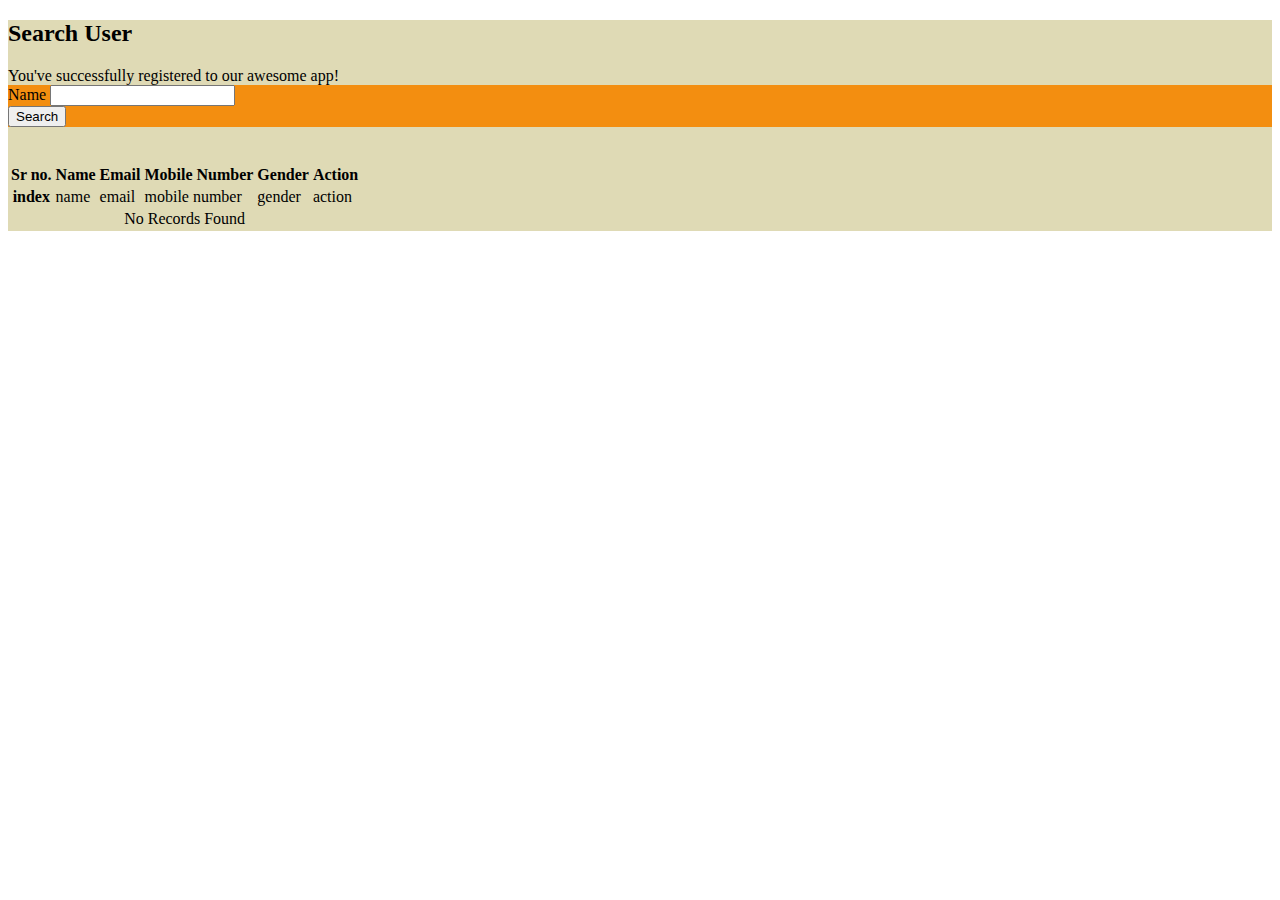
<file: UserManagement-main/target/classes/templates/users.html>
<!DOCTYPE html>
<!--  main-fragment (title, otherStaticResources, header, nav, mainContent, footer)  -->
<html xmlns:th="http://www.thymeleaf.org"
      th:replace="~{layouts/main-layout :: main-fragment(  
                                                ~{::title},
                                                ~{:: #users-static-resources},
                                                ~{:: #users-main-content}  
                                               )}">
                                              
<head>
    <title>List Users</title>
    <th:block id="users-static-resources">
    </th:block>
         
</head>
<body >

    <div id="users-main-content" class="container" style="background-color: #dfdab5">
    <form th:action="@{/users/searchUser}" method="post">
			<div class="row">
				<div class="col-md-6 offset-md-3">
    <div class="card">
						<div class="card-header">
							<h2>Search User</h2>
							<div th:if="${success}">
								<div class="alert alert-info">You've successfully
									registered to our awesome app!</div>
							</div>

						</div>
						<div class="card-body" style="background-color: #f38e10">
							<div class="mb-3">
							<div class="mb-3">
								<label class="form-label">Name</label> <input type="text"
									class="form-control" id="name" name="name" th:value="${name}">
							</div>
							
						</div>
						<div class="card-footer">
							<div class="text-center">
								<button type="submit"  class="btn btn-primary">Search</button>
							</div>
						</div>
					</div>
					</div>
					</div>
					</div>
					</form>
					
					<br>
					<br>
    <table class="table">
  <thead class="thead-dark">
    <tr>
      <th scope="col">Sr no.</th>
      <th scope="col">Name</th>
      <th scope="col">Email</th>
      <!--<th scope="col">DOB</th>-->
      <th scope="col">Mobile Number</th>
      <th scope="col">Gender</th>
      <th scope="col">Action</th>
    </tr>
  </thead>
  <tbody>
  
   <tr th:each="user, state : ${users}">
          <th scope="row" th:utext="${state.count}">index</th>
          <td th:utext="${user.name}">name</td>
          <td th:utext="${user.email}">email</td>
          <!--<td th:utext="${user.dob}">dob</td>-->
          <td th:utext="${user.mobileNo}">mobile number</td>
          <td th:utext="${user.gender}">gender</td>
          <td th:utext="${user.action}">action</td>
        </tr>
        <tr th:if="${users.size()==0}">
				<td colspan="7" style="text-align: center">No Records Found</td>
				</tr>
  </tbody>
</table>

<form th:action="@{/users/updateUserData}" id="editForm" method="post">
		<input type="hidden" id="editUsername" name="editUsername">
		</form>
		<form th:action="@{/users/deleteUser}" id="deleteForm" method="post">
		<input type="hidden" id="deleteUsername" name="deleteUsername">
		</form>
		
		
		<script type="text/javascript">
			
		function deleteUser(id){
			if (confirm("Are you sure you want to delete!") == true) {
				$("#deleteUsername").val(id);
				$("#deleteForm").submit();
			}
		}
		
		function editUser(id){
			$("#editUsername").val(id);
			$("#editForm").submit();
		}
		
		</script>
		
    </div>
</body>
</html>
</file>
